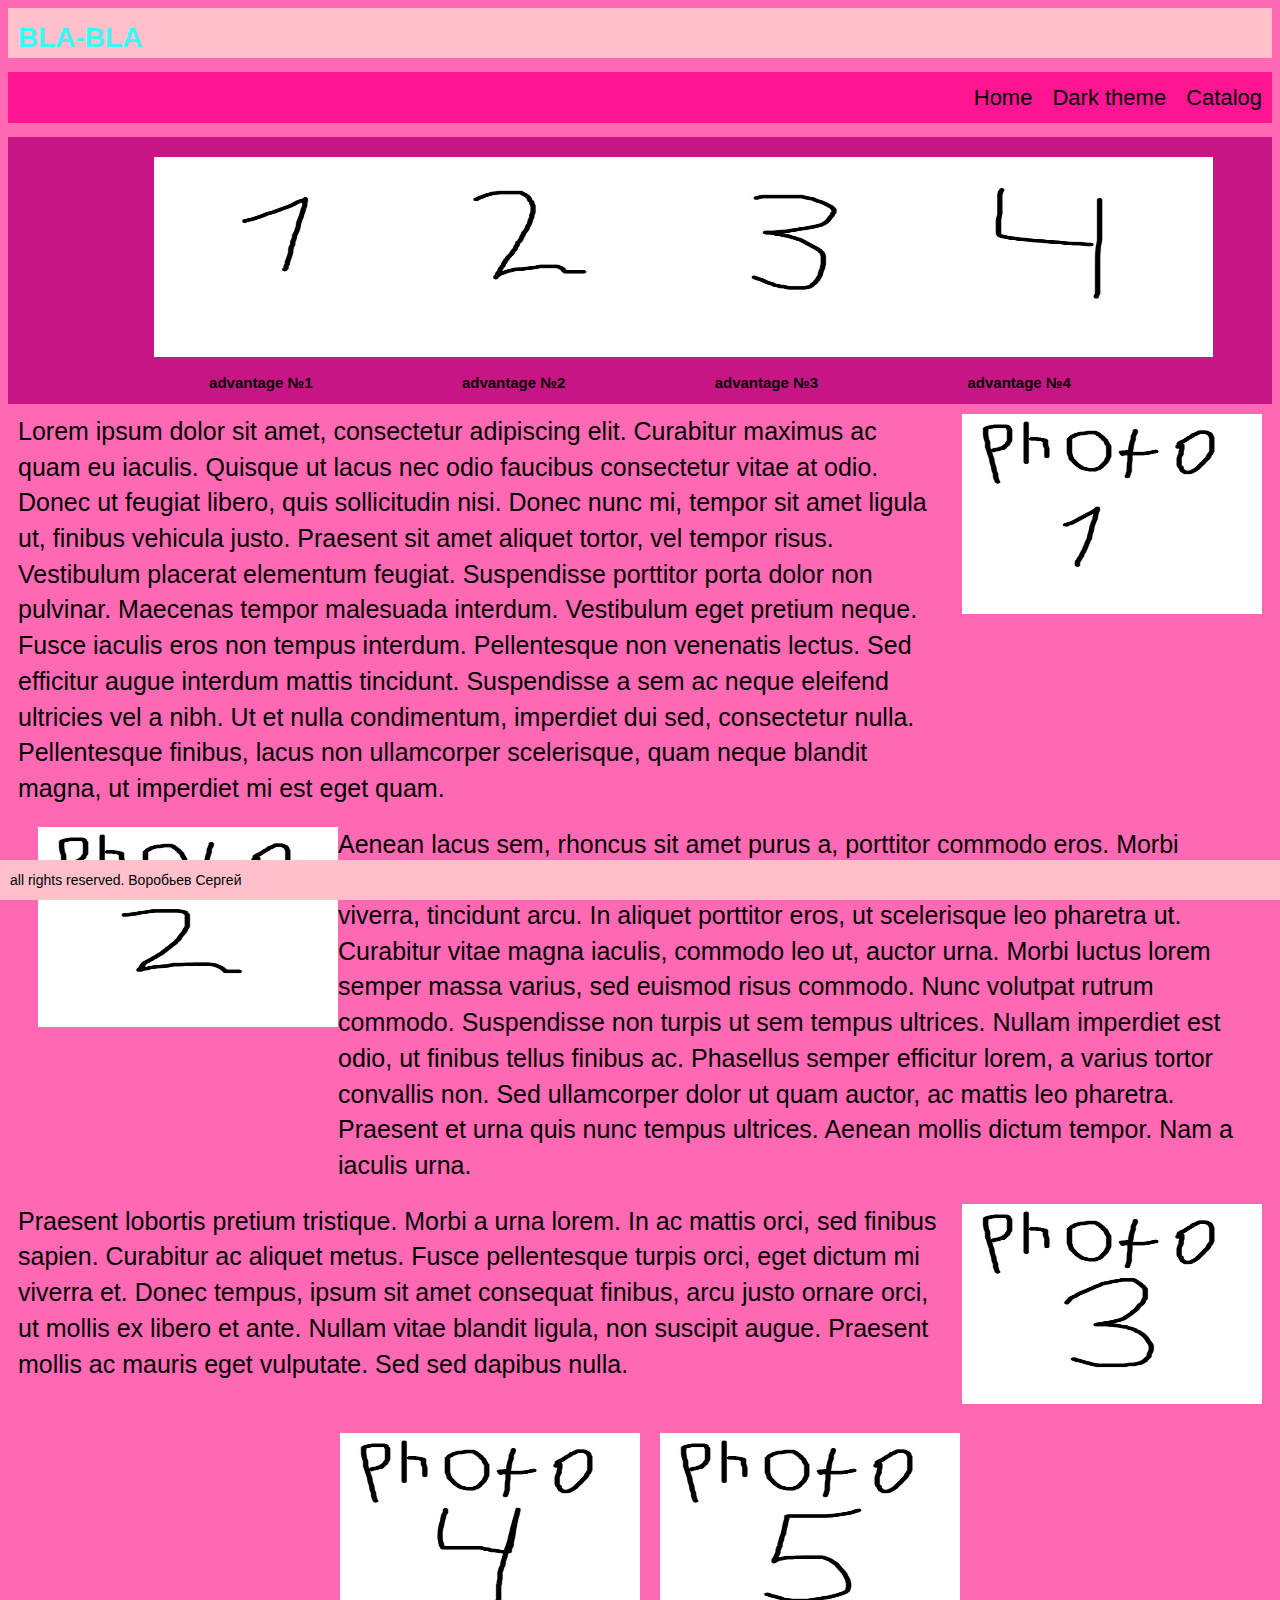
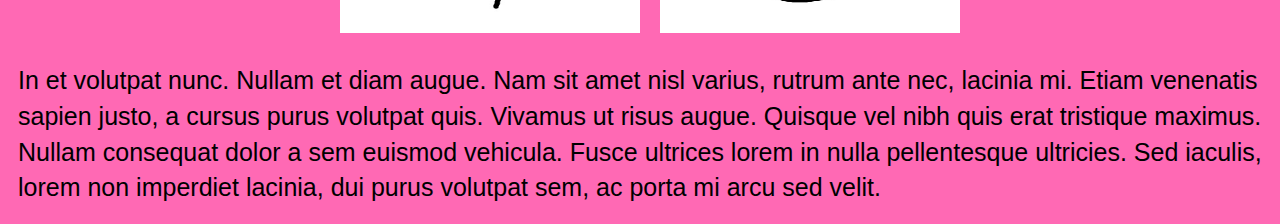
<file: site layout/index.html>
<!DOCTYPE html>
<html lang="en">
<head>
    <meta charset="UTF-8">
    <meta http-equiv="X-UA-Compatible" content="IE=edge">
    <meta name="viewport" content="width=device-width, initial-scale=1.0">
    <title>site layout</title>
    <link type="text/css" rel="stylesheet" media="all" href="css/light.css" id="theme_css" class="light"/>
    <link rel="preconnect" href="https://fonts.gstatic.com">
    <link href="https://fonts.googleapis.com/css2?family=Open+Sans:wght@300&display=swap" rel="stylesheet">
    <script src="js/theme.js"></script>
</head>
<body>
    <header>
        <div class="logo">BLA-BLA</div>
    </header>
    <nav>
        <ul class="ul">
            <li>Home</li>
            <li id="theme">Dark theme</li>
			<li><a href="katalog.html">Catalog</a></li>
        </ul>
    </nav>
    <section class="heading">
        <div class="hover-icon"><img src="images/$1.jpg" width="100" height="100"><h1>advantage №1</h1></div>
        <div class="hover-icon"><img src="images/$2.jpg" width="100" height="100"><h1>advantage №2</h1></div>
        <div class="hover-icon"><img src="images/$3.jpg" width="100" height="100"><h1>advantage №3</h1></div>
        <div class="hover-icon"><img src="images/$4.jpg" width="100" height="100"><h1>advantage №4</h1></div>
    </section>
    <section class="about">
        <div class="text">
		Lorem ipsum dolor sit amet, consectetur adipiscing elit. Curabitur maximus ac quam eu iaculis. Quisque ut lacus nec odio faucibus consectetur vitae at odio. Donec ut feugiat libero, quis sollicitudin nisi. Donec nunc mi, tempor sit amet ligula ut, finibus vehicula justo. Praesent sit amet aliquet tortor, vel tempor risus. Vestibulum placerat elementum feugiat. Suspendisse porttitor porta dolor non pulvinar. Maecenas tempor malesuada interdum. Vestibulum eget pretium neque. Fusce iaculis eros non tempus interdum. Pellentesque non venenatis lectus. Sed efficitur augue interdum mattis tincidunt. Suspendisse a sem ac neque eleifend ultricies vel a nibh. Ut et nulla condimentum, imperdiet dui sed, consectetur nulla. Pellentesque finibus, lacus non ullamcorper scelerisque, quam neque blandit magna, ut imperdiet mi est eget quam. 
		</div>
        <div class="img"><img src="images/photo1.jpg"></div>
	</section>
	<section class="about">
	<div class="img"><img src="images/photo2.jpg"></div>
	<div class="text">
    Aenean lacus sem, rhoncus sit amet purus a, porttitor commodo eros. Morbi convallis tempus nunc eget malesuada. Praesent ac odio varius, tincidunt elit viverra, tincidunt arcu. In aliquet porttitor eros, ut scelerisque leo pharetra ut. Curabitur vitae magna iaculis, commodo leo ut, auctor urna. Morbi luctus lorem semper massa varius, sed euismod risus commodo. Nunc volutpat rutrum commodo. Suspendisse non turpis ut sem tempus ultrices. Nullam imperdiet est odio, ut finibus tellus finibus ac. Phasellus semper efficitur lorem, a varius tortor convallis non. Sed ullamcorper dolor ut quam auctor, ac mattis leo pharetra. Praesent et urna quis nunc tempus ultrices. Aenean mollis dictum tempor. Nam a iaculis urna.
	</div>
    </section>
	<section class="about">
        <div class="text">
		Praesent lobortis pretium tristique. Morbi a urna lorem. In ac mattis orci, sed finibus sapien. Curabitur ac aliquet metus. Fusce pellentesque turpis orci, eget dictum mi viverra et. Donec tempus, ipsum sit amet consequat finibus, arcu justo ornare orci, ut mollis ex libero et ante. Nullam vitae blandit ligula, non suscipit augue. Praesent mollis ac mauris eget vulputate. Sed sed dapibus nulla.
		</div>
        <div class="img"><img src="images/photo3.jpg"></div>
	</section>
	<section class="about">
        <div class="img"><img src="images/photo4.jpg"></div>
		<div class="img"><img src="images/photo5.jpg"></div>
	</section>
	<section class="about">
        <div class="text">
            In et volutpat nunc. Nullam et diam augue. Nam sit amet nisl varius, rutrum ante nec, lacinia mi. Etiam venenatis sapien justo, a cursus purus volutpat quis. Vivamus ut risus augue. Quisque vel nibh quis erat tristique maximus. Nullam consequat dolor a sem euismod vehicula. Fusce ultrices lorem in nulla pellentesque ultricies. Sed iaculis, lorem non imperdiet lacinia, dui purus volutpat sem, ac porta mi arcu sed velit.
		</div>
	</section>
    <footer class="footer">
        <div class="copyright">all rights reserved. Воробьев Сергей</a></div>
    </footer>
</body>
</html>
</file>
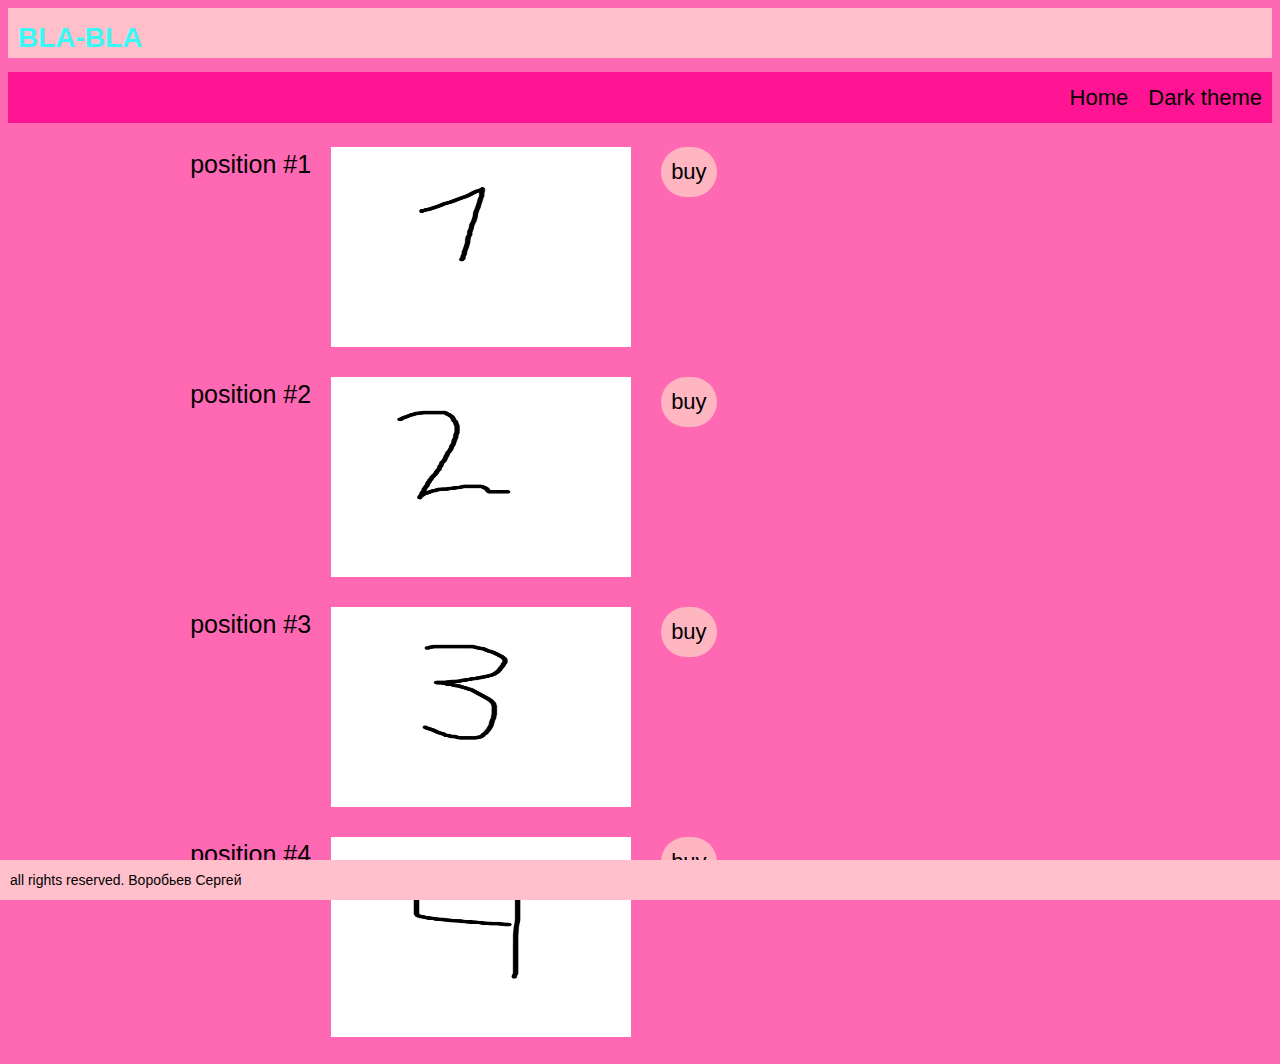
<file: site layout/katalog.html>
<!DOCTYPE html>
<html lang="en">
<head>
    <meta charset="UTF-8">
    <meta http-equiv="X-UA-Compatible" content="IE=edge">
    <meta name="viewport" content="width=device-width, initial-scale=1.0">
    <title>catalog</title>
    <link type="text/css" rel="stylesheet" media="all" href="css/light.css" id="theme_css" class="light" />
    <script src="js/theme.js"></script>
</head>
<body>
    <header>
        <div class="logo">BLA-BLA</div>
    </header>
    <nav>
        <ul class="ul">
            <li><a href="index.html">Home</a></li>
            <button onclick="switchTheme()">Dark theme</button>
        </ul>
    </nav>
    <section class="about">
        <div class="text">position #1</div>
        <div class="img"><img src="images/1.jpg" width="300" height="200"></div>
        <button class="price">buy</button>
    </section>
    <section class="about">
        <div class="text">position #2</div>
        <div class="img"><img src="images/2.jpg" width="300" height="200"></div>
        <button class="price">buy</button>
    </section>
    <section class="about">
        <div class="text">position #3</div>
        <div class="img"><img src="images/3.jpg" width="300" height="200"></div>
        <button class="price">buy</button>
    </section>
    <section class="about">
        <div class="text">position #4</div>
        <div class="img"><img src="images/4.jpg" width="300" height="200"></div>
        <button class="price">buy</button>
    </section>

    <section class="footer">
        <div class="copyright">all rights reserved. Воробьев Сергей</div>
    </section>
</body>
</html>
</file>
<file: site layout/css/light.css>
body {
    font-family: "Helvetica Neue",Helvetica,Arial,sans-serif;
    font-size: 14px;
    line-height: 1.42857143;
    color: rgb(0, 0, 0);
    background-color: #FF69B4;
    transition: 0.5s;
}
.container {
    padding-right: 15px;
    padding-left: 15px;
    margin-right: auto;
    margin-left: auto;
}
.menu {
    display: grid;
    grid-template-columns: 200px 200px 200px;
}
header {
    background-color: #FFC0CB;
    margin-top: 0px;
    width: 100%;
}
button {
    outline: none; 
    border: 0;
    background: transparent;
    padding: 10px;
    font-size: 22px;
}
.logo {
    color: #3AF8F6;
    font-family: arial;
    font-size: 2em;
    font-weight: 700;
    padding-top: 10px;
    padding-left: 10px;
    text-transform: uppercase;
}
button:hover {
    background-color: red;
}
.ul{
    display: flex;
    padding: 0;
    justify-content: flex-end;
}
nav {
    background-color: #FF1493;
}
a {
    color: rgb(0, 0, 0);
    text-decoration: none;
}
li {
    list-style: none;
    padding: 10px;
    font-size: 22px;
}
.heading {
    background-color: #C71585;
    display: grid;
    grid-template-columns: 20% 20% 20% 20%;
    justify-content: center;
}
li:hover{
 background-color: #DB7093;
 transition: 0.5s;
}
.footer {
    background: #FFC0CB;
    margin-bottom: 0%;
    position: fixed; 
    left: 0; bottom: 0; 
    padding: 10px; 
    color: rgb(0, 0, 0);
    width: 100%; 
}
.about {
    display: flex;
    justify-content: center;
    font-size: 25px;
    padding: 10px;
}
.price {
    height: 50px;
    margin-left: 30px;
    margin-right: 30%;
    background-color: #FFB6C1;
    border-radius: 40px;
}
img {
    margin-left: 20px;
	width: 300px;
	height: 200px;
}
.hover-icon:hover {
    background-color: #FF69B4;
    transition: 0.7s;
}
.hover-icon {
    padding-top: 20px;
}
h1 {
    display: flex;
    justify-content: center;
    font-size: 15px;
}

@max-width: 900px {
.img {
border-radius: 20px;
margin-left: 30%;
width: 45%;
}
h1 {
display: flex;
justify-content: center;
font-size: 7px;
}
li {
list-style: none;
padding: 10px;
font-size: 20px;
}
.about {
display: flex;
justify-content: center;
font-size: 20px;
padding: 10px;
}
.about-img {
width: 100%;
}
}
</file>
